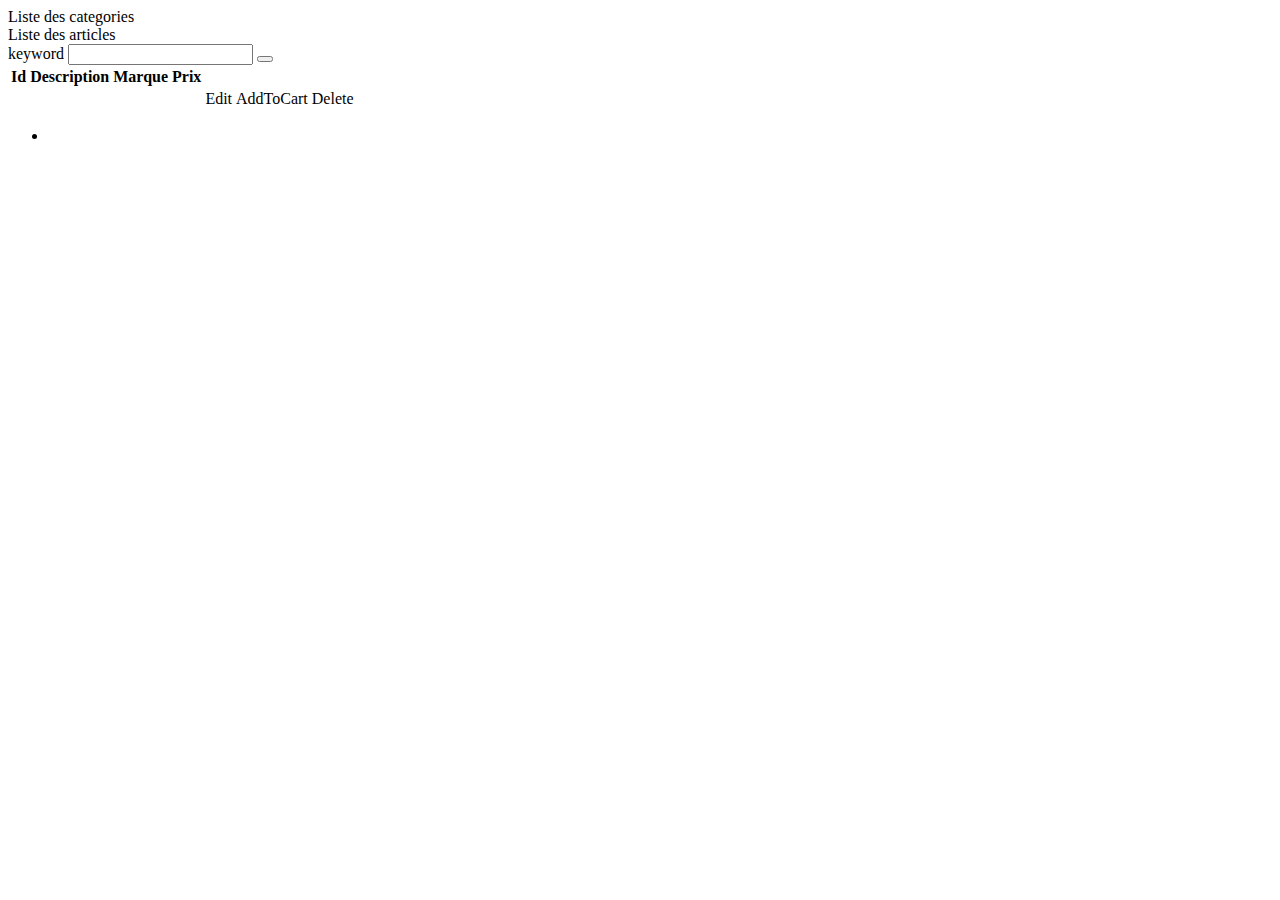
<file: src/main/resources/templates/index.html>
<!DOCTYPE html>
<html xmlns:th="http://thymeleaf.org" lang=""
	xmlns:layout="http://www.ultraq.net.nz/thymeleaf/layout"
	layout:decorate="layout">
<head>
<meta charset="utf-8">
<title>Index</title>
</head>
<body>
	<div layout:fragment="content">
		<div class="container">
			<div class="card  mb-3 mt-3">
				<div class="card-header bg-info fs-5">Liste des categories</div>
				<div class="card-body ">
					<div th:each="c:${categories}" class="d-inline">
						<a
							th:class="${currentCategory == c.id}?'btn btn-info ms-1':'btn btn-outline-info ms-1'"
							th:text="${c.name}"
							th:href="@{/index(category=${c.id},keyword=${keyword})}"
							th:value="${c.id}"></a>
					</div>
				</div>
			</div>
		</div>

		<div class="container">
			<div class="card  mb-3 mt-3">
				<div class="card-header bg-info fs-5">Liste des articles</div>
				<div class="card-body ">
					<form th:action="@{/index}" method="get" class="ms-4">
						<label>keyword</label> <input type="text"
							class="form-control w-50 d-inline mt-1 mb-4" name="keyword">
						<button type="submit" class="btn btn-primary ms-1">
							<i class="bi bi-search"></i>
						</button>
					</form>
					<table class="table" aria-describedby="article_table">
						<thead>
							<tr>
								<th>Id</th>
								<th>Description</th>
								<th>Marque</th>
								<th>Prix</th>
							</tr>
						</thead>
						<tbody>
							<tr th:each="a:${articles}">
								<td th:text="${a.id}"></td>
								<td th:text="${a.description}"></td>
								<td th:text="${a.brand}"></td>
								<td th:text="${a.unitaryPrice}"></td>
								<td><a class="btn btn-primary"
									th:href="@{/edit(id=${a.id})}">Edit</a></td>
								<td><a class="btn btn-outline-success"
									th:href="@{/add(id=${a.id},page=${currentPage},category=${currentCategory},keyword=${keyword})}">AddToCart</a></td>
								<td><a class="btn btn-danger"
									th:href="@{/delete(id=${a.id},page=${currentPage},keyword=${keyword})}">Delete</a>
								</td>
							</tr>
						</tbody>
					</table>
				</div>
				<div class="card-footer">
					<ul class="nav nav-pills">
						<li th:each="page,status:${pages}"><a
							th:class="${currentPage==status.index}?'btn btn-info ms-1':'btn btn-outline-info ms-1'"
							th:href="@{/index(page=${status.index},category=${currentCategory},keyword=${keyword})}"
							th:text="${status.index}"></a></li>
					</ul>
				</div>
			</div>
		</div>
	</div>
</body>
</html>
</file>
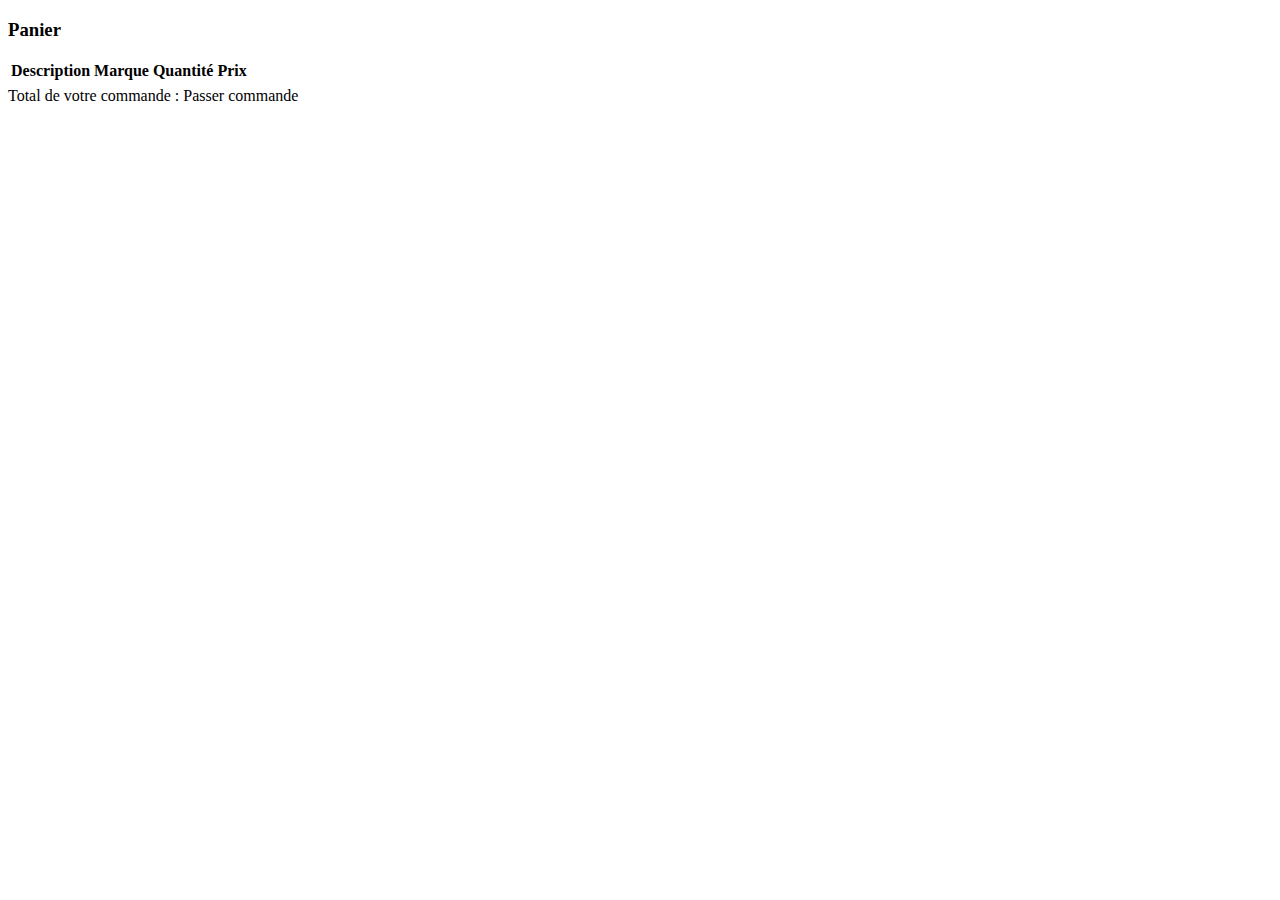
<file: src/main/resources/templates/cart.html>
<!DOCTYPE html>
<html xmlns:th="http://thymeleaf.org"
	xmlns:layout="http://www.ultraq.net.nz/thymelieaf/layout"
	layout:decorate="layout" lang="">
<head>
<meta charset="utf-8">
<title>Panier</title>
</head>

<body>
	<div layout:fragment="content">
		<div class="container">
			<div class="card">
				<div class="card-header bg-primary p-3">
					<h3 class="text-white">Panier</h3>
				</div>
				<div class="card-body">

					<table class="table" aria-describedby="article_table">
						<thead>
							<tr>

								<th>Description</th>
								<th>Marque</th>
								<th>Quantité</th>
								<th>Prix</th>
							</tr>
						</thead>
						<tbody>
							<tr th:each="o:${cart}">

								<td th:text="${o.Article.description}"></td>
								<td th:text="${o.Article.brand}"></td>
								<td th:text="${'x '+o.quantity}"></td>
								<td th:text="${o.Article.unitaryPrice+' €'}"></td>


								<td><a class="btn btn-danger"
									th:href="@{/remove(id=${o.Article.id})}"><i
										class="bi bi-trash"></i></a></td>
							</tr>
						</tbody>
					</table>
					<div>
						Total de votre commande : <span th:text="${total+' €'}"></span> <a
							th:href="@{/customer}"
							class="btn btn-info mt-5 w-50  d-grid gap-2 col-6 mx-auto">Passer
							commande</a>
					</div>

				</div>
			</div>
		</div>
	</div>
</body>
</html>
</file>
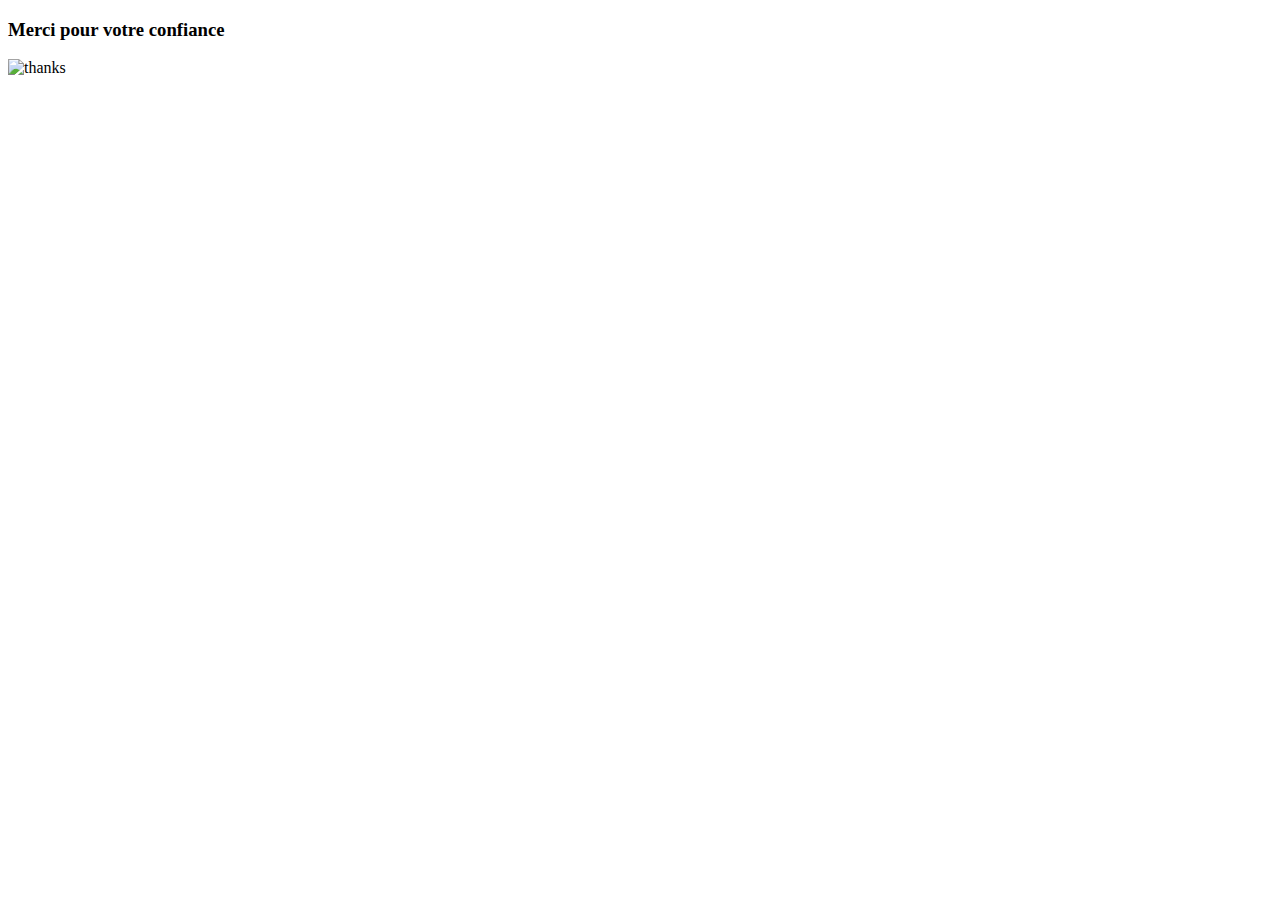
<file: src/main/resources/templates/confirm.html>
<!DOCTYPE html>
<html xmlns:th="http://thymeleaf.org"
	xmlns:layout="http://www.ultraq.net.nz/thymeleaf/layout"
	layout:decorate="layout" lang="">
<head>
<meta charset="utf-8">
<title>confirmation</title>
</head>
<body>
	<div layout:fragment="content">
		<div class="container">
			<div class="col-md-5 mt-3 text-center border rounded">
				<h3 class="mt-5 p-3">Merci pour votre confiance</h3>
				<img th:src="@{/images/thanks.png}" class="order" alt="thanks"
					style="width: 350px;">
			</div>
		</div>
	</div>
</body>
</html>
</file>
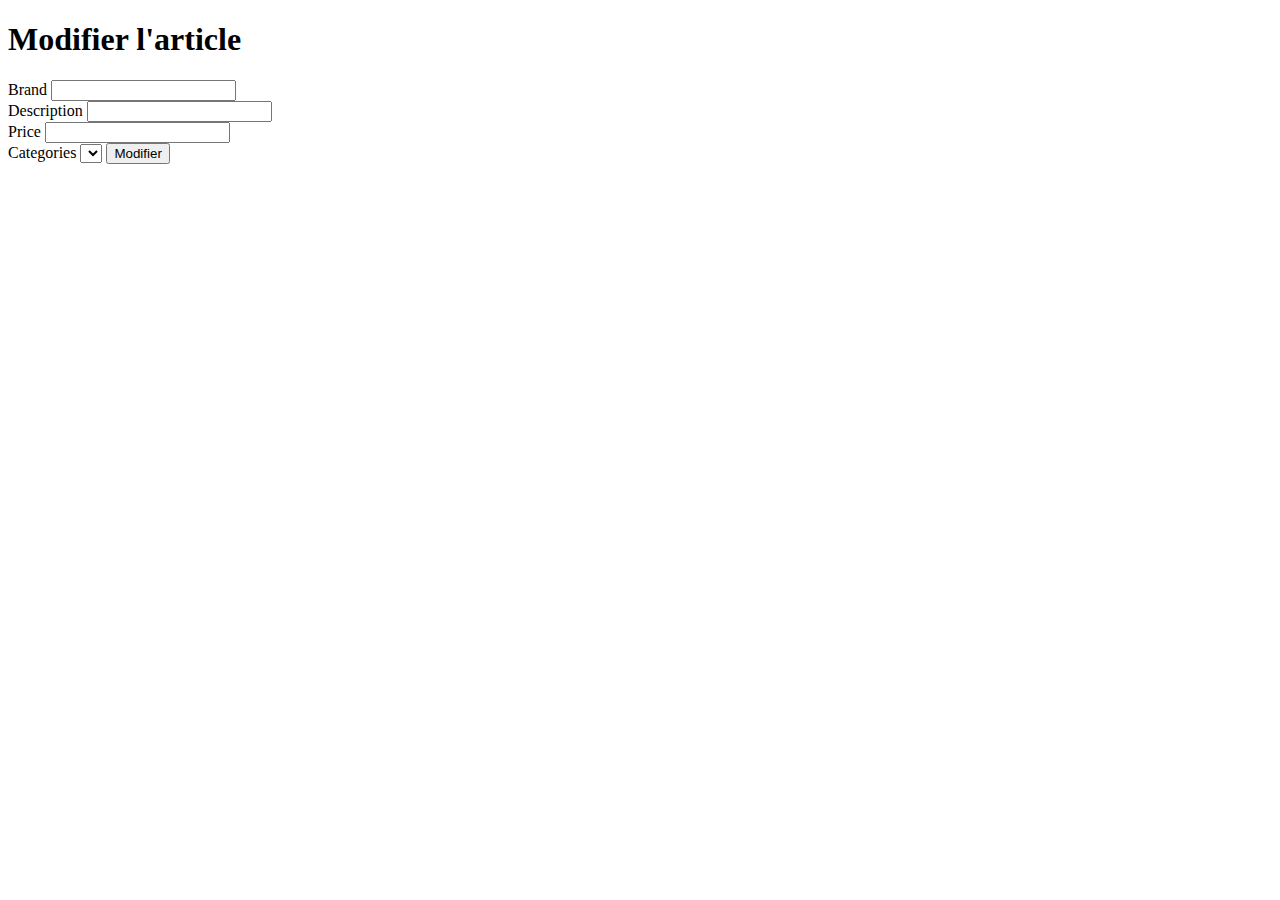
<file: src/main/resources/templates/editArticle.html>
<!DOCTYPE html>
<html xmlns:th="http://thymeleaf.org" lang=""
	xmlns:layout="http://www.ultraq.net.nz/thymeleaf/layout"
	layout:decorate="layout">
<head>
<meta charset="utf-8">
<title>Index</title>
</head>
<body>
	<div layout:fragment="content">
		<div class="container">
			<div class="card">
				<div class="card-header bg-primary p-3">
					<h1>Modifier l'article</h1>
				</div>
				<div class="card-body">

					<form th:action="@{/save}" method="post">

						<div class="form-group mt-2">

							<input type="hidden" class="form-control" name="id"
								th:value="${article.id}">

						</div>
						<div class="form-group mt-2">

							<label class="control-label">Brand</label> <input type="text"
								class="form-control" name="brand" th:value="${article.brand}">
							<span th:errors="${article.brand}" class="text-danger"></span>

						</div>



						<div class="form-group mt-2">

							<label class="control-label">Description</label> <input
								type="text" class="form-control" name="description"
								th:value="${article.description}"> <span
								th:errors="${article.description}" class="text-danger"></span>

						</div>

						<div class="form-group mt-2">

							<label class="control-label">Price</label> <input type="text"
								class="form-control" name="unitaryPrice"
								th:value="${article.unitaryPrice}"> <span
								th:errors="${article.unitaryPrice}" class="text-danger"></span>

						</div>

						<label class="controle-label mt-3 mb-2">Categories</label> <select
							name="cateId"><option
								th:selected="${c.id}==*{article.Category.id}"
								th:each="c:${categories}" th:value="${c.id}"
								th:text="${c.id} + '-' + ${c.name}"></option>
						</select> <input type="submit" value="Modifier">
					</form>
				</div>
			</div>
		</div>
	</div>

</body>
</html>
</file>
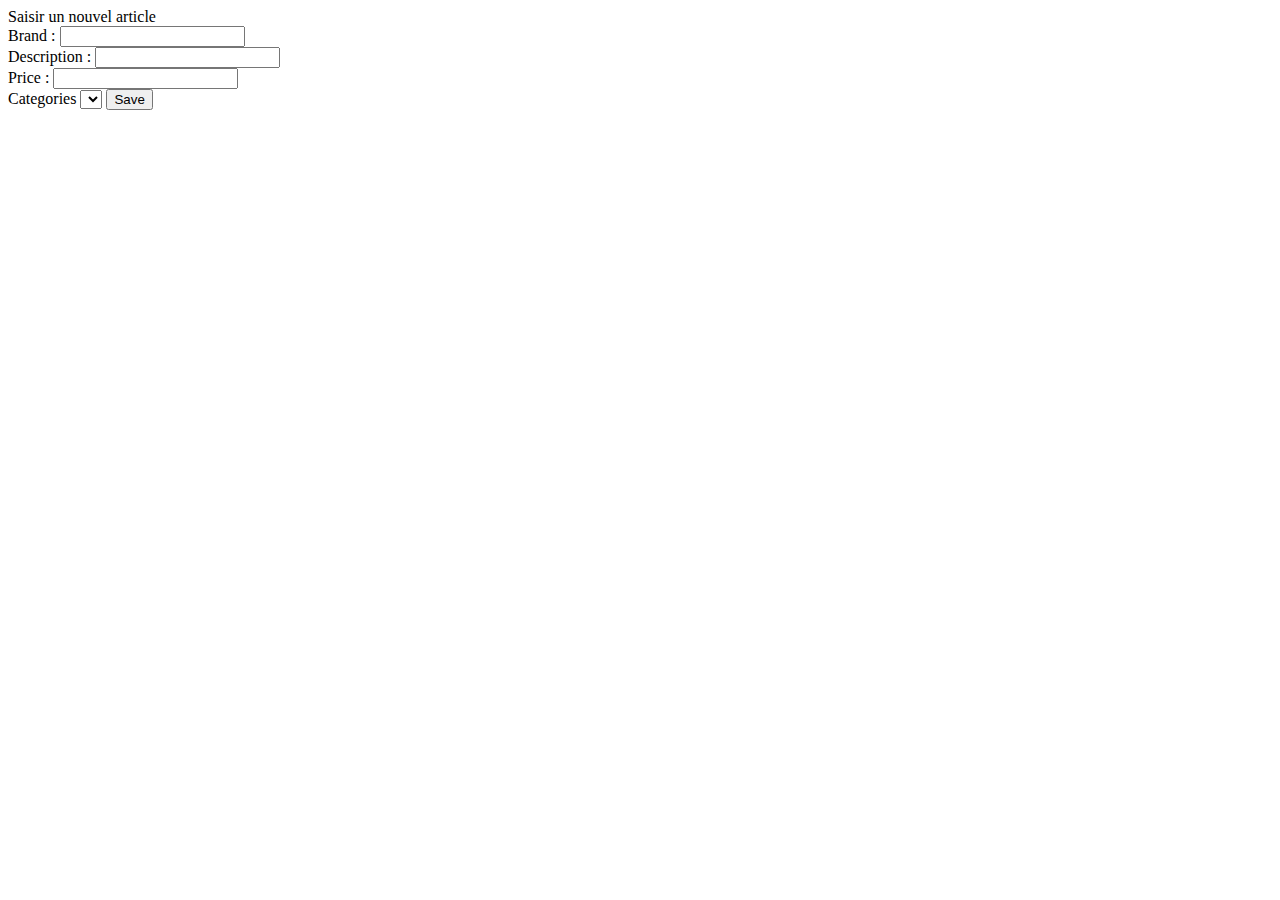
<file: src/main/resources/templates/newArticle.html>
<!DOCTYPE html>
<html xmlns:th="http://thymeleaf.org"
	xmlns:layout="http://www.ultraq.net.nz/thymelieaf/layout"
	layout:decorate="layout" lang="">
<head>
<meta charset="utf-8">
<title>Saisir un article</title>
</head>

<body>
	<div layout:fragment="content">
		<div class="container">
			<div class="card">
				<div class="card-header bg-primary p-3">Saisir un nouvel
					article</div>
				<div class="card-body">
					<form th:action="@{/save}" method="post">
						<div class="form-group">
							<label class="control-label">Brand :</label> <input
								class="form-control" type="text" name="brand"
								th:value="${article.brand}"> <span
								th:errors="${article.brand}" class="text-danger"></span>
						</div>
						<div class="form-group">
							<label class="control-label">Description :</label> <input
								class="form-control" type="text" name="description"
								th:value="${article.description}"> <span
								th:errors="${article.description}" class="text-danger"></span>
						</div>
						<div class="form-group">
							<label class="control-label">Price :</label> <input
								class="form-control" type="text" name="unitaryPrice"
								th:value="${article.unitaryPrice}"> <span
								th:errors="${article.unitaryPrice}" class="text-danger"></span>
						</div>
						<label class="controle-label mt-3 mb-2">Categories</label> <select
							name="cateId"><option
								th:selected="${c.id}==*{article.Category}"
								th:each="c:${categories}" th:value="${c.id}"
								th:text="${c.id} + '-' + ${c.name}"></option>
						</select>
						<button type="submit" class="btn btn-primary m-3">Save</button>
					</form>
				</div>
			</div>
		</div>
	</div>
</body>
</html>
</file>
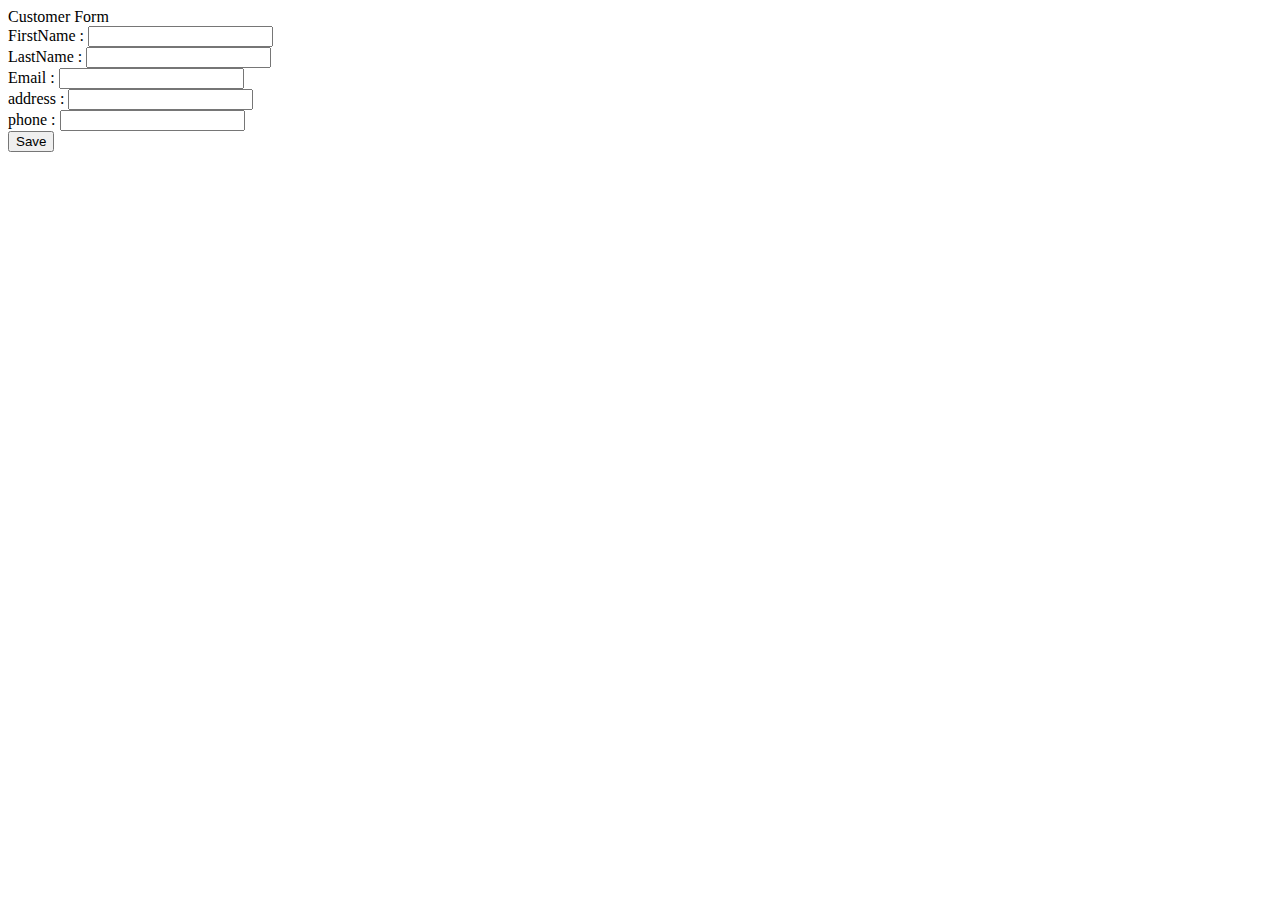
<file: src/main/resources/templates/newCustomer.html>
<!DOCTYPE html>
<html xmlns:th="http://thymeleaf.org"
	xmlns:layout="http://www.ultraq.net.nz/thymelieaf/layout"
	layout:decorate="layout" lang="">
<head>
<meta charset="utf-8">
<title>Customer Form</title>
</head>
<body>
	<div layout:fragment="content">
		<div class="container">
			<div class="card">
				<div class="card-header bg-primary p-3">Customer Form</div>
				<div class="card-body">
					<form th:action="@{/saveCustomer}" th:object="${customer}"
						method="post">
						<input type="hidden" th:field="*{id}" />
						<div class="form-group">
							<label class="control-label" for="firstName">FirstName :</label>
							<input class="form-control" type="text" th:field="*{firstName}"
								id="firstName" /> <span th:errors="${customer.firstName}"
								class="text-danger"></span>
						</div>
						<div class="form-group">
							<label class="control-label" for="lastName">LastName :</label> <input
								class="form-control" type="text" th:field="*{lastName}"
								id="lastName" /> <span th:errors="${customer.lastName}"
								class="text-danger"></span>
						</div>
						<div class="form-group">
							<label class="control-label" for="email">Email :</label> <input
								class="form-control" type="text" th:field="*{email}" id="email" />
							<span th:errors="${customer.email}" class="text-danger"></span>
						</div>
						<div class="form-group">
							<label class="control-label" for="address">address :</label> <input
								class="form-control" type="text" th:field="*{address}"
								id="address" /> <span th:errors="${customer.address}"
								class="text-danger"></span>
						</div>
						<div class="form-group">
							<label class="control-label" for="phone">phone :</label> <input
								class="form-control" type="text" th:field="*{phone}" id="phone" />
							<span th:errors="${customer.phone}" class="text-danger"></span>
						</div>
						<button type="submit" class="btn btn-primary m-3">Save</button>
					</form>
				</div>
			</div>
		</div>
	</div>
</body>
</html>
</file>
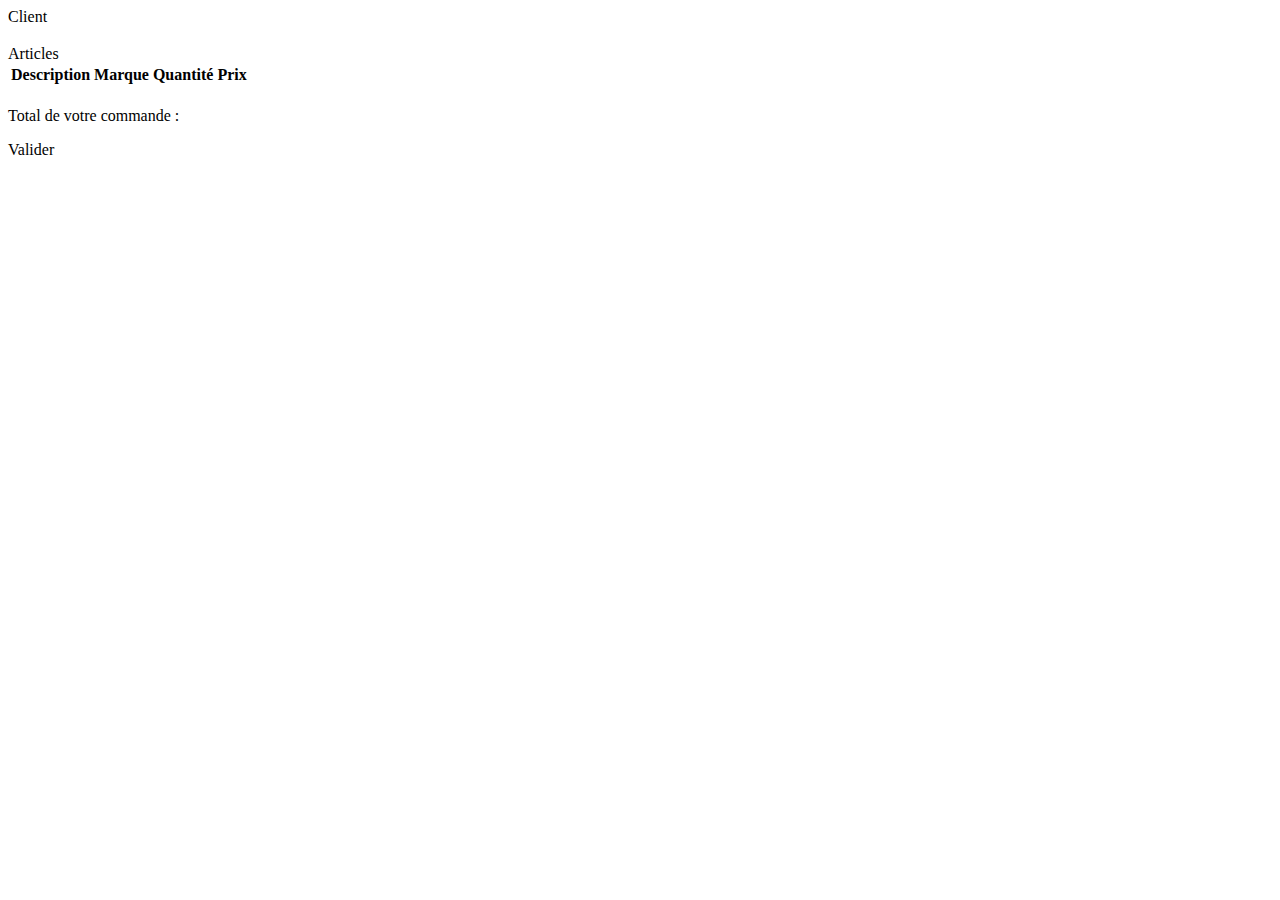
<file: src/main/resources/templates/order.html>
<!DOCTYPE html>
<html xmlns:th="http://thymeleaf.org"
	xmlns:layout="http://www.ultraq.net.nz/thymeleaf/layout"
	layout:decorate="layout" lang="">
<head>
<meta charset="utf-8">
<title>order</title>
</head>
<body>
	<div layout:fragment="content">
		<div class="container">
			<div class="card col-md-5">
				<div class="card-header  text-center bg-info fs-5">Client</div>
				<div class="card-body mt-3">
					<h3 th:text="${'Prénom : ' +customer.firstName}"></h3>
					<h3 th:text="${'Nom : '+customer.lastName}"></h3>
					<h3 th:text="${'Email : '+customer.email}"></h3>
					<h3 th:text="${'Adresse : '+customer.address}"></h3>
					<h3 th:text="${'Tél : '+customer.phone}"></h3>

				</div>
			</div>
		</div>
		<div class="container">
			<div class="card col-md-5 mt-3  text-center border rounded">
				<div class="card-header  bg-info fs-5">Articles</div>
				<div class="card-body">
					<table class="table" aria-describedby="article_table">
						<thead>
							<tr>

								<th>Description</th>
								<th>Marque</th>
								<th>Quantité</th>
								<th>Prix</th>
							</tr>
						</thead>
						<tbody>
							<tr th:each="o:${cart}">

								<td th:text="${o.Article.description}"></td>
								<td th:text="${o.Article.brand}"></td>
								<td th:text="${'x '+o.quantity}"></td>
								<td th:text="${o.Article.unitaryPrice+' €'}"></td>



							</tr>

						</tbody>
					</table>
				</div>
				<div class="card-footer">
					<p>Total de votre commande :
					<span th:text="${total+' €'}"></span></p>
					<a class="btn btn-success w-50" th:href="@{/saveOrder}" >Valider</a>
				</div>
			</div>
		</div>
	</div>
</body>
</html>
</file>
